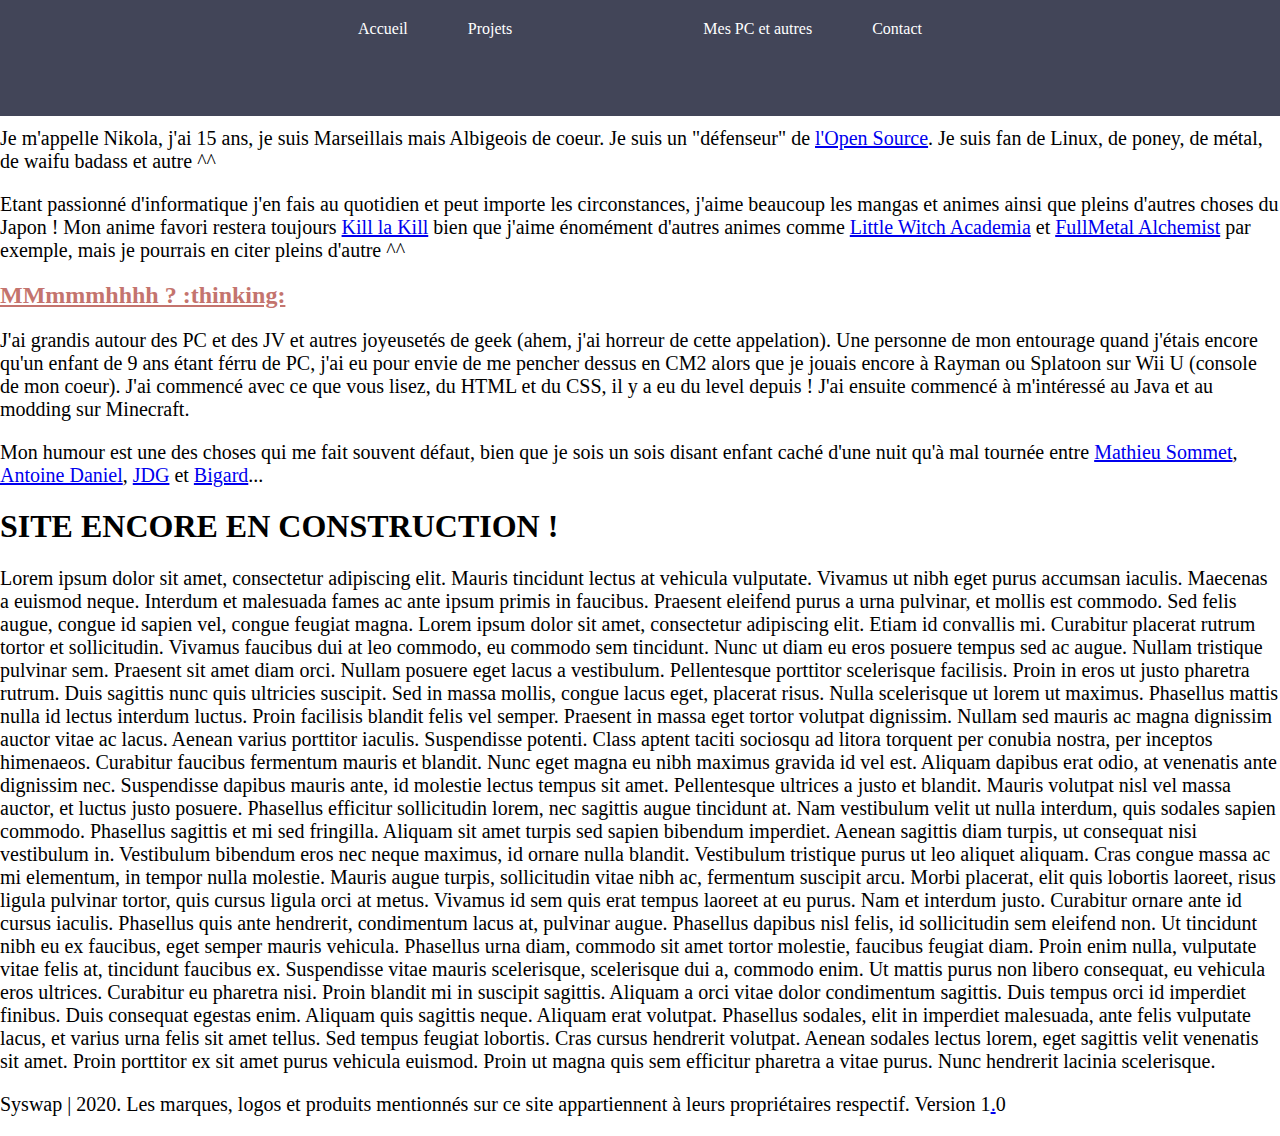
<file: 1.2/index.html>
<!DOCTYPE HTML>
<html lang="fr">
<head>
    <title>Syswap - Accueil</title>
    <meta charset="utf-8"/>
    <meta name="viewport" content="width=device-width, initial-scale=1.0">
    <link rel="stylesheet" type="text/css" media="screen" href="style.css">
</head>
<body>
    <main>
        <header>
            <nav>
                <!-- Ceci est un élément de navigation-->
                <div class="table">
                    <ul>
                        <li class="main-menu">
                            <a href="#">Accueil</a>
                        </li>
                        <li class="main-menu">
                            <a href="pages/projet.html">Projets</a>
                            <ul>
                                <li><a href="centauros.html">CentaurOS</a></li>
                                <li><a href="metazi.html">Metazi</a></li>
                            </ul>
                        </li>
                        <li class="main-menu">
                            <a href="comp.html">Mes PC et autres</a>
                        </li>
                        <li class="main-menu">
                            <a href="pages/contact.html">Contact</a>
                        </li>
                    </ul>
                </div>
            </nav>
        </header>
        <div class ="container">
            <h1 class="t1">Accueil</h1>
            <h2 class="t2">Pour résumé</h2>
            <p>
                Je m'appelle Nikola, j'ai 15 ans, je suis Marseillais mais Albigeois de coeur. Je suis un "défenseur" de <a href="https://fr.wikipedia.org/wiki/Open_source">l'Open Source</a>.
                Je suis fan de Linux, de poney, de métal, de waifu badass et autre ^^
            </p>
            <p>
                Etant passionné d'informatique j'en fais au quotidien et peut importe les circonstances, j'aime beaucoup les mangas et animes
                ainsi que pleins d'autres choses du Japon ! Mon anime favori restera toujours 
                <a href="https://fr.wikipedia.org/wiki/Kill_la_Kill">Kill la Kill</a> bien que j'aime énomément d'autres animes comme <a href="https://fr.wikipedia.org/wiki/Little_Witch_Academia">Little Witch Academia</a> et <a href="https://fr.wikipedia.org/wiki/Fullmetal_Alchemist">FullMetal Alchemist</a> 
                par exemple, mais je pourrais en citer pleins d'autre ^^
            </p>

            <h2 class="t2">MMmmmhhhh ? :thinking:</h1>
            <p>
                J'ai grandis autour des PC et des JV et autres joyeusetés de geek (ahem, j'ai horreur de cette appelation). Une personne de mon entourage quand j'étais encore qu'un enfant de 9 ans étant férru de PC, j'ai eu pour envie de me pencher
                dessus en CM2 alors que je jouais encore à Rayman ou Splatoon sur Wii U (console de mon coeur). J'ai commencé avec ce que vous lisez, du HTML et du CSS, il y a eu du level depuis !
                J'ai ensuite commencé à m'intéressé au Java et au modding sur Minecraft. 
            </p>
            <p>
                Mon humour est une des choses qui me fait souvent défaut, bien que je sois un sois disant enfant caché d'une nuit qu'à mal tournée entre <a href="https://fr.wikipedia.org/wiki/Mathieu_Sommet">Mathieu Sommet</a>, <a href="https://fr.wikipedia.org/wiki/Antoine_Daniel">Antoine Daniel</a>, <a href="https://fr.wikipedia.org/wiki/Joueur_du_Grenier">JDG</a> et <a href="https://fr.wikipedia.org/wiki/Jean-Marie_Bigard">Bigard</a>...
            </p>
            <h1>
                SITE ENCORE EN CONSTRUCTION !
            </h1>
            <p>
                Lorem ipsum dolor sit amet, consectetur adipiscing elit. Mauris tincidunt lectus at vehicula vulputate. Vivamus ut nibh eget purus accumsan iaculis. Maecenas a euismod neque. Interdum et malesuada fames ac ante ipsum primis in faucibus. Praesent eleifend purus a urna pulvinar, et mollis est commodo. Sed felis augue, congue id sapien vel, congue feugiat magna. Lorem ipsum dolor sit amet, consectetur adipiscing elit. Etiam id convallis mi. Curabitur placerat rutrum tortor et sollicitudin. Vivamus faucibus dui at leo commodo, eu commodo sem tincidunt. Nunc ut diam eu eros posuere tempus sed ac augue. Nullam tristique pulvinar sem. Praesent sit amet diam orci. Nullam posuere eget lacus a vestibulum. Pellentesque porttitor scelerisque facilisis.

                Proin in eros ut justo pharetra rutrum. Duis sagittis nunc quis ultricies suscipit. Sed in massa mollis, congue lacus eget, placerat risus. Nulla scelerisque ut lorem ut maximus. Phasellus mattis nulla id lectus interdum luctus. Proin facilisis blandit felis vel semper. Praesent in massa eget tortor volutpat dignissim. Nullam sed mauris ac magna dignissim auctor vitae ac lacus. Aenean varius porttitor iaculis.
                
                Suspendisse potenti. Class aptent taciti sociosqu ad litora torquent per conubia nostra, per inceptos himenaeos. Curabitur faucibus fermentum mauris et blandit. Nunc eget magna eu nibh maximus gravida id vel est. Aliquam dapibus erat odio, at venenatis ante dignissim nec. Suspendisse dapibus mauris ante, id molestie lectus tempus sit amet. Pellentesque ultrices a justo et blandit. Mauris volutpat nisl vel massa auctor, et luctus justo posuere. Phasellus efficitur sollicitudin lorem, nec sagittis augue tincidunt at. Nam vestibulum velit ut nulla interdum, quis sodales sapien commodo. Phasellus sagittis et mi sed fringilla. Aliquam sit amet turpis sed sapien bibendum imperdiet. Aenean sagittis diam turpis, ut consequat nisi vestibulum in. Vestibulum bibendum eros nec neque maximus, id ornare nulla blandit.
                
                Vestibulum tristique purus ut leo aliquet aliquam. Cras congue massa ac mi elementum, in tempor nulla molestie. Mauris augue turpis, sollicitudin vitae nibh ac, fermentum suscipit arcu. Morbi placerat, elit quis lobortis laoreet, risus ligula pulvinar tortor, quis cursus ligula orci at metus. Vivamus id sem quis erat tempus laoreet at eu purus. Nam et interdum justo. Curabitur ornare ante id cursus iaculis. Phasellus quis ante hendrerit, condimentum lacus at, pulvinar augue. Phasellus dapibus nisl felis, id sollicitudin sem eleifend non. Ut tincidunt nibh eu ex faucibus, eget semper mauris vehicula. Phasellus urna diam, commodo sit amet tortor molestie, faucibus feugiat diam. Proin enim nulla, vulputate vitae felis at, tincidunt faucibus ex. Suspendisse vitae mauris scelerisque, scelerisque dui a, commodo enim. Ut mattis purus non libero consequat, eu vehicula eros ultrices. Curabitur eu pharetra nisi.
                
                Proin blandit mi in suscipit sagittis. Aliquam a orci vitae dolor condimentum sagittis. Duis tempus orci id imperdiet finibus. Duis consequat egestas enim. Aliquam quis sagittis neque. Aliquam erat volutpat. Phasellus sodales, elit in imperdiet malesuada, ante felis vulputate lacus, et varius urna felis sit amet tellus. Sed tempus feugiat lobortis. Cras cursus hendrerit volutpat. Aenean sodales lectus lorem, eget sagittis velit venenatis sit amet. Proin porttitor ex sit amet purus vehicula euismod. Proin ut magna quis sem efficitur pharetra a vitae purus. Nunc hendrerit lacinia scelerisque.
            </p>
        </div>
    </main>
    <footer>
        <div>
            <p>Syswap | 2020. Les marques, logos et produits mentionnés sur ce site appartiennent à leurs propriétaires respectif. Version 1<a href="pages/awoo.html">.</a>0</p>
        </div>
    </footer>
</body>
</html>
</file>
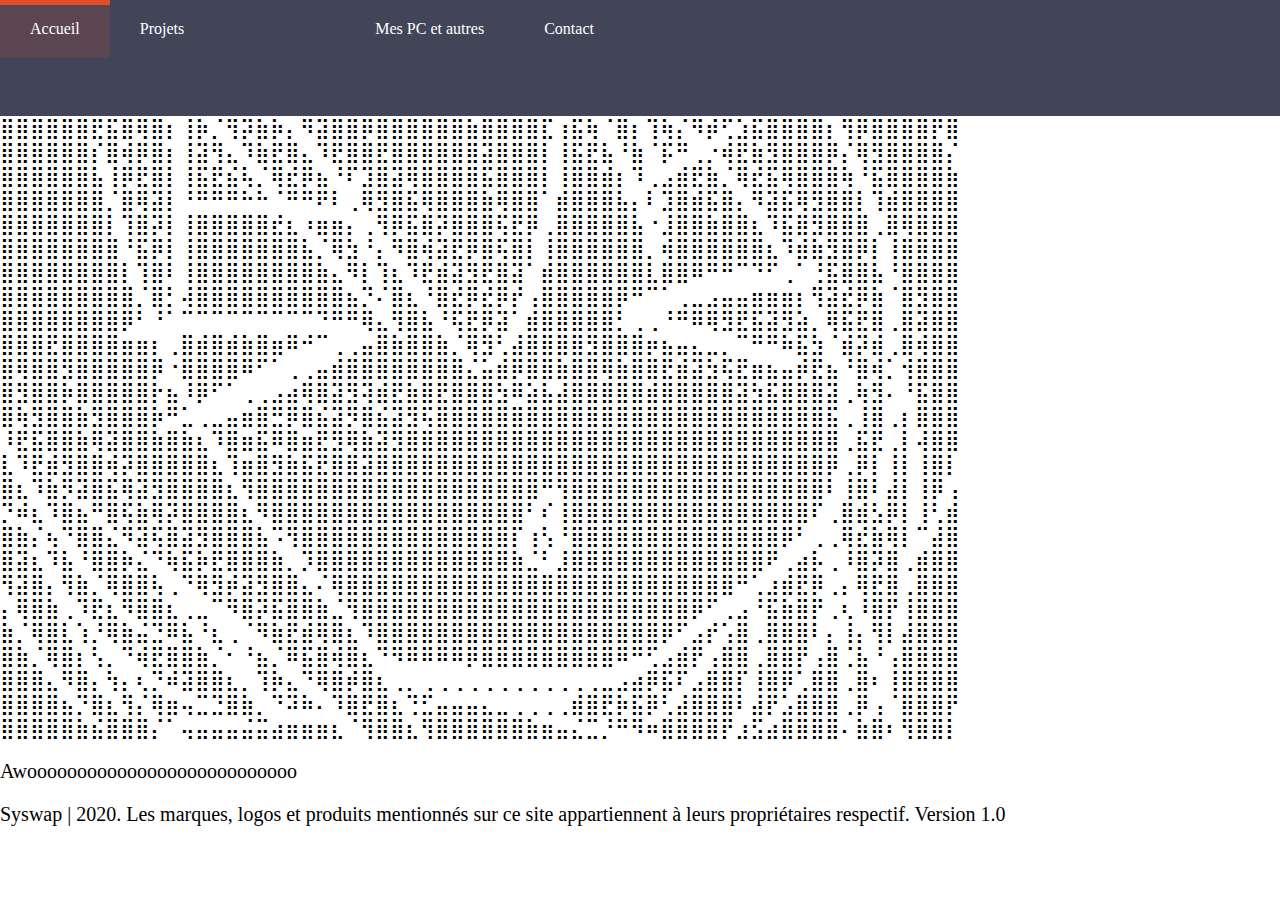
<file: 1.2/pages/awoo.html>
<!DOCTYPE HTML>
<head>
    <title>Syswap - Awoooo</title>
    <meta charset="utf-8"/>
    <meta name="viewport" content="width=device-width, initial-scale=1.0">
    <link rel="stylesheet" type="text/css" media="screen" href="../style.css">
</head>
<body>
    <header>
        <nav>
            <!-- Ceci est un élément de navigation-->
            <div class="menu">
                <ul>
                    <li class="main-menu">
                        <a href="../index.html">Accueil</a>
                    </li>
                    <li class="main-menu">
                        <a href="projet.html">Projets</a>
                        <ul>
                            <li><a href="centauros.html">CentaurOS</a></li>
                            <li><a href="metazi.html">Metazi</a></li>
                        </ul>
                    </li>
                    <li class="main-menu">
                        <a href="comp.html">Mes PC et autres</a>
                    </li>
                    <li class="main-menu">
                        <a href="contact.html">Contact</a>
                    </li>
                </ul>
            </div>
        </nav>
    </header>
    <div class ="container">
        <p>
            ⣿⣿⣿⣿⣿⣿⡷⣯⢿⣿⣷⣻⢯⣿⡽⣻⢿⣿⣿⣿⣿⣿⣿⣿⣿⣿⣿⣿⣿⣿⣿⣿⣿⣿⣿⣇⠸⣿⣿⣆⠹⣿⣿⢾⣟⣯⣿⣿⣿⣿⣿⣿⣽⣻⣿⣿⣿⣿⣿⣿⣿⣿⣷⡌
            ⣿⣿⣿⣿⣿⣿⣻⣽⡿⣿⣎⠙⣿⣞⣷⡌⢻⣟⣿⣿⣿⣿⣿⣿⣿⣿⣿⣿⣿⣷⣿⣿⣿⣿⣿⣿⡄⠹⣿⣿⡆⠻⣿⣟⣯⡿⣽⡿⣿⣿⣿⣿⣽⡷⣯⣿⣿⣿⣿⣿⣿⣿⣿⣿
            ⣿⣿⣿⣿⣿⣿⣟⣷⣿⣿⣿⡀⠹⣟⣾⣟⣆⠹⣯⣿⣿⣿⣿⣿⣿⣿⣿⣿⣿⣿⣿⣿⣿⣿⣿⣿⡇⢠⡘⣿⣿⡄⠉⢿⣿⣽⡷⣿⣻⣿⣿⣿⣿⡝⣷⣯⢿⣿⣿⣿⣿⣿⣿⣿
            ⣿⣿⣿⣿⣿⣿⣯⢿⣾⢿⣿⡄⢄⠘⢿⣞⡿⣧⡈⢷⣿⣿⣿⣿⣿⣿⣿⣿⣿⣿⣿⣿⣿⣿⣿⣿⡇⢸⣧⠘⣿⣷⠈⣦⠙⢿⣽⣷⣻⣽⣿⣿⣿⣿⣌⢿⣯⢿⣿⣿⣿⣿⣿⣿
            ⣿⣿⣿⣿⣿⣿⣟⣯⣿⢿⣿⡆⢸⡷⡈⢻⡽⣷⡷⡄⠻⣽⣿⣿⡿⣿⣿⣿⣿⣿⣿⣷⣿⣿⣿⣿⣏⢰⣯⢷⠈⣿⡆⢹⢷⡌⠻⡾⢋⣱⣯⣿⣿⣿⣿⡆⢻⡿⣿⣿⣿⣿⡟⣿
            ⣿⣿⣿⣿⣿⣿⡎⣿⢾⡿⣿⡆⢸⣽⢻⣄⠹⣷⣟⣿⣄⠹⣟⣿⣿⣟⣿⣿⣿⣿⣿⣿⣽⣿⣿⣿⡇⢸⣯⣟⣧⠘⣷⠈⡯⠛⢀⡐⢾⣟⣷⣻⣿⣿⣿⡿⡌⢿⣻⣿⣿⣿⣿⡌
            ⣿⣿⣿⣿⣿⣿⣧⢸⡿⣟⣿⡇⢸⣯⣟⣮⢧⡈⢿⣞⡿⣦⠘⠏⣹⣿⣽⢿⣿⣿⣿⣿⣯⣿⣿⣿⡇⢸⣿⣿⣾⡆⠹⢀⣠⣾⣟⣷⡈⢿⣞⣯⢿⣿⣿⣿⢷⠘⣯⣿⣿⣿⣿⣷
            ⣿⣿⣿⣿⣿⣿⣿⡈⣿⢿⣽⡇⠘⠛⠛⠛⠓⠓⠈⠛⠛⠟⠇⢀⢿⣻⣿⣯⢿⣿⣿⣿⣷⢿⣿⣿⠁⣾⣿⣿⣿⣧⡄⠇⣹⣿⣾⣯⣿⡄⠻⣽⣯⢿⣻⣿⣿⡇⢹⣾⣿⣿⣿⣿
            ⣿⣿⣿⣿⣿⣿⣿⡇⢹⣿⡽⡇⢸⣿⣿⣿⣿⣿⣞⣆⠰⣶⣶⡄⢀⢻⡿⣯⣿⡽⣿⣿⣿⢯⣟⡿⢀⣿⣿⣿⣿⣿⣧⠐⣸⣿⣿⣷⣿⣿⣆⠹⣯⣿⣻⣿⣿⣿⢀⣿⢿⣿⣿⣿
            ⣿⣿⣿⣿⣿⣿⣿⣿⠘⣯⡿⡇⢸⣿⣿⣿⣿⣿⣿⣿⣧⡈⢿⣳⠘⡄⠻⣿⢾⣽⣟⡿⣿⢯⣿⡇⢸⣿⣿⣿⣿⣿⣿⡀⢾⣿⣿⣿⣿⣿⣿⣆⠹⣾⣷⣻⣿⡿⡇⢸⣿⣿⣿⣿
            ⣿⣿⣿⣿⣿⣿⣿⣿⡇⢹⣿⠇⢸⣿⣿⣿⣿⣿⣿⣿⣿⣷⣄⠻⡇⢹⣆⠹⣟⣾⣽⣻⣟⣿⣽⠁⣾⣿⣿⣿⣿⣿⣿⣇⣿⣿⠿⠛⠛⠉⠙⠋⢀⠁⢘⣯⣿⣿⣧⠘⣿⣿⣿⣿
            ⣿⣿⣿⣿⣿⣿⣿⣿⣿⡈⣿⡃⢼⣿⣿⣿⣿⣿⣿⣿⣿⣿⣿⣦⡙⠌⣿⣆⠘⣿⣞⡿⣞⡿⡞⢠⣿⣿⣿⣿⣿⡿⠛⠉⠁⢀⣀⣠⣤⣤⣶⣶⣶⡆⢻⣽⣞⡿⣷⠈⣿⣻⣿⣿
            ⣿⣿⣿⣿⣿⣿⣿⣿⡿⠃⠘⠁⠉⠉⠉⠉⠉⠉⠉⠉⠉⠙⠛⠛⢿⣄⢻⣿⣧⠘⢯⣟⡿⣽⠁⣾⣿⣿⣿⣿⣿⡃⢀⢀⠘⠛⠿⢿⣻⣟⣯⣽⣻⣵⡀⢿⣯⣟⣿⢀⣿⣽⣿⣿
            ⣿⣿⣿⣟⣿⣿⣿⣿⣶⣶⡆⢀⣿⣾⣿⣾⣷⣿⣶⠿⠚⠉⢀⢀⣤⣿⣷⣿⣿⣷⡈⢿⣻⢃⣼⣿⣿⣿⣿⣻⣿⣿⣿⡶⣦⣤⣄⣀⡀⠉⠛⠛⠷⣯⣳⠈⣾⡽⣾⢀⣿⢾⣿⣿
            ⣿⢿⣿⣿⣻⣿⣿⣿⣿⣿⡿⠐⣿⣿⣿⣿⠿⠋⠁⢀⢀⣤⣾⣿⣿⣿⣿⣿⣿⣿⣿⣌⣥⣾⡿⣿⣿⣷⣿⣿⢿⣷⣿⣿⣟⣾⣽⣳⢯⣟⣶⣦⣤⡾⣟⣦⠘⣿⢾⡁⢺⣿⣿⣿
            ⣿⣻⣿⣿⡷⣿⣿⣿⣿⣿⡗⣦⠸⡿⠋⠁⢀⢀⣠⣴⢿⣿⣽⣻⢽⣾⣟⣷⣿⣟⣿⣿⣿⣳⠿⣵⣧⣼⣿⣿⣿⣿⣿⣾⣿⣿⣿⣿⣿⣽⣳⣯⣿⣿⣿⣽⢀⢷⣻⠄⠘⣯⣿⣿
            ⣿⢷⣻⣿⣿⣷⣻⣿⣿⣿⡷⠛⣁⢀⣀⣤⣶⣿⣛⡿⣿⣮⣽⡻⣿⣮⣽⣻⢯⣿⣿⣿⣿⣿⣿⣿⣿⣿⣿⣿⣿⣿⣿⣿⣿⣿⣿⣿⣿⣿⣿⣿⣿⣿⣿⣯⢀⢸⣿⢀⡆⣿⣿⣿
            ⠸⣟⣯⣿⣿⣷⢿⣽⣿⣿⣷⣿⣷⣆⠹⣿⣶⣯⠿⣿⣶⣟⣻⢿⣷⣽⣻⣿⣿⣿⣿⣿⣿⣿⣿⣿⣿⣿⣿⣿⣿⣿⣿⣿⣿⣿⣿⣿⣿⣿⣿⣿⣿⣿⣿⣿⢀⣯⣟⢀⡇⢼⣿⣿
            ⣇⠹⣟⣾⣻⣿⣿⢾⡽⣿⣿⣿⣿⣿⣆⢹⣶⣿⣻⣷⣯⣟⣿⣿⣽⣿⣿⣿⣿⣿⣿⣿⣿⣿⣿⣿⣿⣿⣿⣿⣿⣿⣿⣿⣿⣿⣿⣿⣿⣿⣿⣿⣿⣿⣿⡿⢀⡿⡇⢸⡇⢸⣿⡇
            ⣿⣆⠹⣷⡻⣽⣿⣯⢿⣽⣻⣿⣿⣿⣿⣆⢻⣿⣿⣿⣿⣿⣿⣿⣿⣿⣿⣿⣿⣿⣿⣿⣿⣿⣿⣿⠛⢻⣿⣿⣿⣿⣿⣿⣿⣿⣿⣿⣿⣿⣿⣿⣿⣿⣿⠇⢸⣿⠇⣼⡇⢸⡿⢠
            ⡙⠾⣆⠹⣿⣦⠛⣿⢯⣷⢿⡽⣿⣿⣿⣿⣆⠻⣿⣿⣿⣿⣿⣿⣿⣿⣿⣿⣿⣿⣿⣿⣿⣿⣿⠃⠎⢸⣿⣿⣿⣿⣿⣿⣿⣿⣿⣿⣿⣿⣿⣿⣿⣿⠏⢀⣿⣾⣣⡿⡇⢸⢃⣾
            ⣿⣷⡌⢦⠙⣿⣿⣌⠻⣽⢯⣿⣽⣻⣿⣿⣿⣧⠩⢻⣿⣿⣿⣿⣿⣿⣿⣿⣿⣿⣿⣿⣿⣿⡏⢰⢣⠘⣿⣿⣿⣿⣿⣿⣿⣿⣿⣿⣿⣿⣿⣿⡿⠃⢀⢀⢿⣞⣷⢿⡇⠉⣼⣿
            ⣿⣽⣆⠹⣧⠘⣿⣿⡷⣌⠙⢷⣯⡷⣟⣿⣿⣿⣷⡀⡹⣿⣿⣿⣿⣿⣿⣿⣿⣿⣿⣿⣿⣿⣷⣈⠃⣸⣿⣿⣿⣿⣿⣿⣿⣿⣿⣿⣿⣿⣿⠟⢀⣴⡧⢀⠸⣿⡽⣿⢀⣾⣿⣿
            ⢻⣽⣿⡄⢻⣷⡈⢿⣿⣿⢧⢀⠙⢿⣻⡾⣽⣻⣿⣿⣄⠌⢿⣿⣿⣿⣿⣿⣿⣿⣿⣿⣿⣿⣿⣿⣿⣿⣿⣿⣿⣿⣿⣿⣿⣿⣿⣿⣿⠛⢁⣰⣾⣟⡿⢀⡄⢿⣟⣿⢀⣿⣿⣿
            ⡄⢿⣿⣷⢀⠹⣟⣆⠻⣿⣿⣆⢀⣀⠉⠻⣿⡽⣯⣿⣿⣷⣈⢻⣿⣿⣿⣿⣿⣿⣿⣿⣿⣿⣿⣿⣿⣿⣿⣿⣿⣿⣿⣿⣿⣿⡿⠋⢀⣠⠘⣯⣷⣿⡟⢀⢆⠸⣿⡟⢸⣿⣿⣿
            ⣷⡈⢿⣿⣇⢱⡘⢿⣷⣬⣙⠿⣧⠘⣆⢀⠈⠻⣷⣟⣾⢿⣿⣆⠹⣿⣿⣿⣿⣿⣿⣿⣿⣿⣿⣿⣿⣿⣿⣿⣿⣿⣿⣿⡿⠋⣠⡞⢡⣿⢀⣿⣿⣿⠇⡄⢸⡄⢻⡇⣼⣿⣿⣿
            ⣿⣷⡈⢿⣿⡆⢣⡀⠙⢾⣟⣿⣿⣷⡈⠂⠘⣦⡈⠿⣯⣿⢾⣿⣆⠙⠻⠿⠿⠿⠿⡿⣿⣿⣿⣿⣿⣿⣿⣿⣿⠿⠛⢋⣠⣾⡟⢠⣿⣿⢀⣿⣿⡟⢠⣿⢈⣧⠘⢠⣿⣿⣿⣿
            ⣿⣿⣿⣄⠻⣿⡄⢳⡄⢆⡙⠾⣽⣿⣿⣆⡀⢹⡷⣄⠙⢿⣿⡾⣿⣆⢀⡀⢀⢀⢀⢀⢀⢀⢀⢀⢀⢀⢀⢀⣀⣠⣴⡿⣯⠏⣠⣿⣿⡏⢸⣿⡿⢁⣿⣿⢀⣿⠆⢸⣿⣿⣿⣿
            ⣿⣿⣿⣿⣦⡙⣿⣆⢻⡌⢿⣶⢤⣉⣙⣿⣷⡀⠙⠽⠷⠄⠹⣿⣟⣿⣆⢙⣋⣤⣤⣤⣄⣀⢀⢀⢀⢀⣾⣿⣟⡷⣯⡿⢃⣼⣿⣿⣿⠇⣼⡟⣡⣿⣿⣿⢀⡿⢠⠈⣿⣿⣿⡟
            ⣿⣿⣿⣿⣿⣷⣮⣿⣿⣿⡌⠁⢤⣤⣤⣤⣬⣭⣴⣶⣶⣶⣆⠈⢻⣿⣿⣆⢻⣿⣿⣿⣿⣿⣿⣷⣶⣤⣌⣉⡘⠛⠻⠶⣿⣿⣿⣿⡟⣰⣫⣴⣿⣿⣿⣿⠄⣷⣿⠆⢻⣿⣿⡇
        </p>
        <p>
            Awooooooooooooooooooooooooooo 
        </p>
    </div>
    <footer>
        <p>Syswap | 2020. Les marques, logos et produits mentionnés sur ce site appartiennent à leurs propriétaires respectif. Version 1.0</p>
    </footer>
    </div>
</body>
</file>
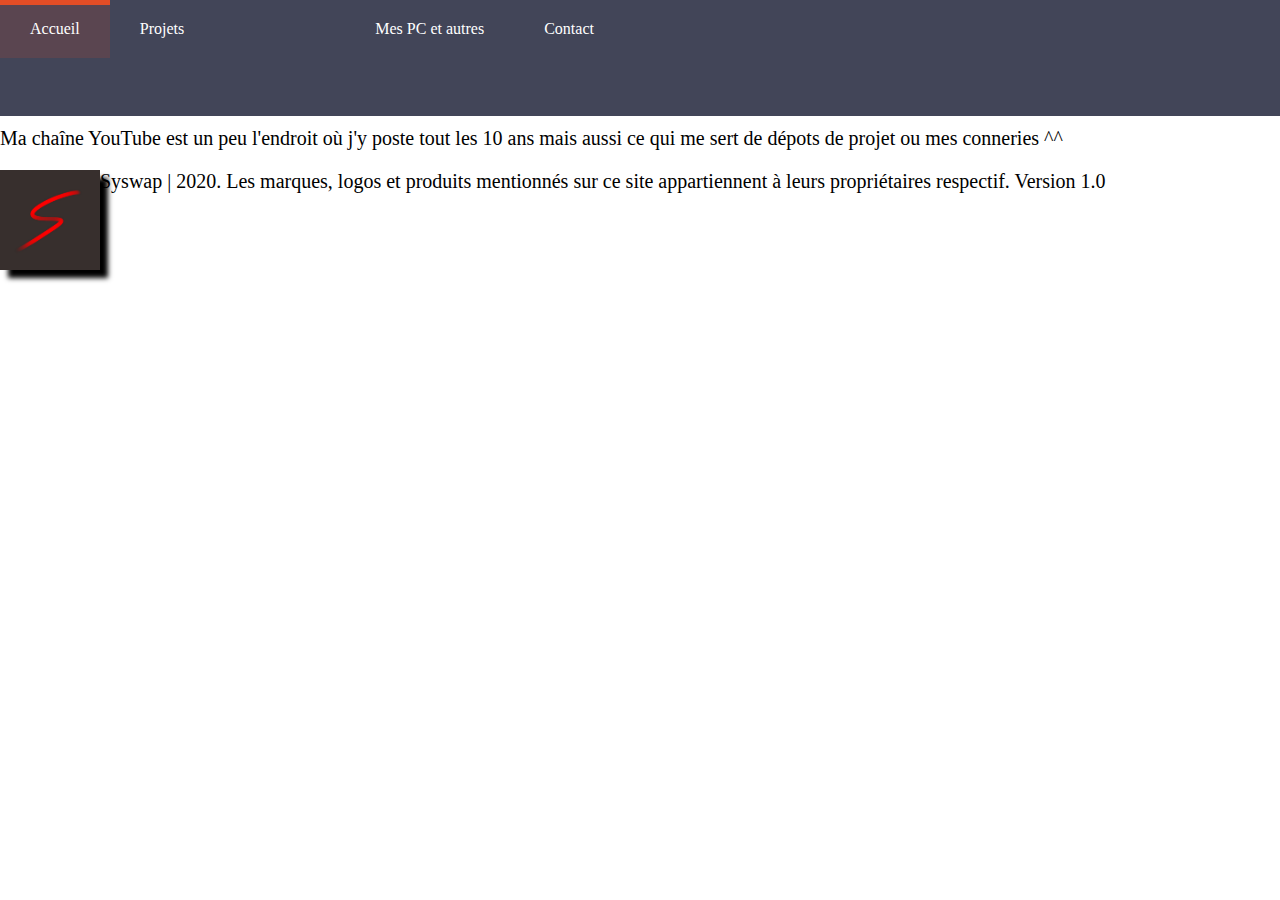
<file: 1.2/pages/contact.html>
<!DOCTYPE HTML>
<html>
<head>
    <title>Syswap - Contact</title>
    <meta charset="utf-8"/>
    <meta name="viewport" content="width=device-width, initial-scale=1.0">
    <link rel="stylesheet" type="text/css" media="screen" href="../style.css">
</head>
<body>
    <header>
        <nav>
            <!-- Ceci est un élément de navigation-->
            <div class="menu">
                <ul>
                    <li class="main-menu">
                        <a href="../index.html">Accueil</a>
                    </li>
                    <li class="main-menu">
                        <a href="projet.html">Projets</a>
                        <ul>
                            <li><a href="centauros.html">CentaurOS</a></li>
                            <li><a href="metazi.html">Metazi</a></li>
                        </ul>
                    </li>
                    <li class="main-menu">
                        <a href="comp.html">Mes PC et autres</a>
                    </li>
                    <li class="main-menu">
                        <a href="contact.html">Contact</a>
                    </li>
                </ul>
            </div>
        </nav>
    </header>
    <div class ="container">
        <h1 class="t1">Contacts</h1>
        <h2 class="t2">YouTube</h2>
        <p class="contact-spec">
            Ma chaîne YouTube est un peu l'endroit où j'y poste tout les 10 ans mais aussi ce qui me sert de dépots de projet ou mes conneries ^^ 
        </p>
        <a href="https://www.youtube.com/channel/UC3Ua_IY0vYNzzuIlKs5s6nA?view_as=subscriber"><img class="ytb" src="../img/logo.jpg" alt="YouTube Channel"/></a>
        
    </div>
    <div class="footer">
        <p>Syswap | 2020. Les marques, logos et produits mentionnés sur ce site appartiennent à leurs propriétaires respectif. Version 1.0</p>
    </div>
</body>
</html>
</file>
<file: 1.2/style.css>
body {
    font-family: 'Source code pro', Calibri, serif;
    margin: 0;
    padding: 0;
}

/* menu */
nav {
    width: 100%;
    background-color: #424558;
    position: fixed;
    top: 0;
    
}

nav ul {
    margin: 0px;
    padding: 0px;
    overflow: hidden;
}

nav li {
    list-style-type: none;
    float: left;
}

nav a {
    display: inline-block;
    text-decoration: none;
    padding: 20px 30px;
    color: #FFF;
    text-decoration: #FFF;
}
nav ul ul li a {
    display: block;
}
nav ul ul li {
    visibility: hidden;
}

.main-menu:hover {
    border-top: 5px solid #e44d26;
    background-color: RGBa(228, 77, 38, 0.15);
    transition: 0.5s
}

nav li:hover a {
    padding: 15px 30px 20px 30px;
    text-decoration: #FFF;
}

.table {
    display: table;
    margin: 0 auto;
}

/* content */

.t1 {
    color: #9c8d8c;
    text-decoration: underline;
}

.t2 {
    color: #c4746e;
    text-decoration: underline;
}

p {
    font-size: 20px;
}

/* Specific of contact.html */
.ytb {
    height: 100px;
    width: 100px;
    box-shadow : 8px 8px 5px black;
    float: left;
}
</file>
